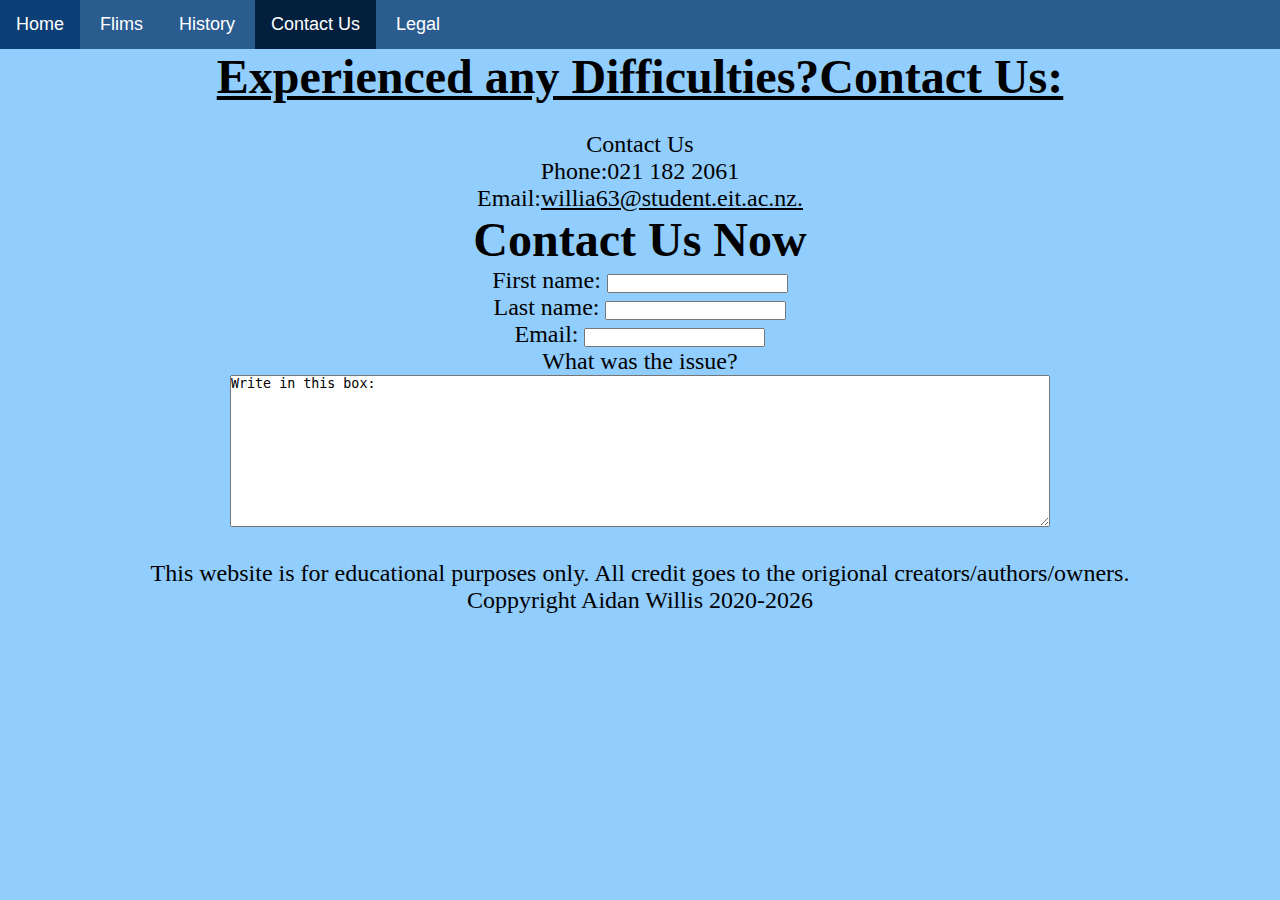
<file: contact-us.html>
<!DOCTYPE html>
<html>
<HEAD>
    <TITLE>Contact Us</TITLE>
    <link rel="stylesheet" type="text/css" href="CSS/style.css">
    <link rel="icon" type="image/x-icon" href="MEDIA/totoro.ico">
</HEAD>
    <nav>
        <ul>
            <li> <a href="index.html">Home</a></li>
            <li><a href="movies.html">Flims</a></li>
            <li><a href="history.html">History</a></li>
            <li><a href="contact-us.html"class="active">Contact Us</a></li>
            <li><a href="legal.html">Legal</a>
                <ul>        
                    <li><a href="copyright.html">Copyright</a></li>
                    <li><a href="bibliography.html">bibliography</a></li>
                </ul>         
            </li>
            
        </ul>
    </nav>
<body>
    <div id="swag">
    <H1><U>Experienced any Difficulties?Contact Us:</U></H1>
    <br>Contact Us
    <br>Phone:021 182 2061<br>
    Email:<a href = "mailto: willia63@student.eit.ac.nz">willia63@student.eit.ac.nz.</a><br>
    <H1>Contact Us Now</H1>
    <form action="/action_page.php">
        <label for="firstName">First name:</label>
        <input type="text" id="firstName" name="firstName"><br>
        <label for="lastName">Last name:</label>
        <input type="text" id="lastName" name="lastName"><br>
        <label for="Email">Email:</label>
        <input type="Email" id="Email" name="Email"><br>
        <label for="freeform">What was the issue?<br>
        <textarea id="freeform" name="freeform" rows="10" cols="100">Write in this box:
        </textarea><br>
    </form>
    <script src="Javascript/copyright.js"></script>
    <br>This website is for educational purposes only. All credit goes to the origional creators/authors/owners.
    <br><script> document.write("Coppyright Aidan Willis 2020-" + year)</script>
</body>
    </div>
</html>
</file>
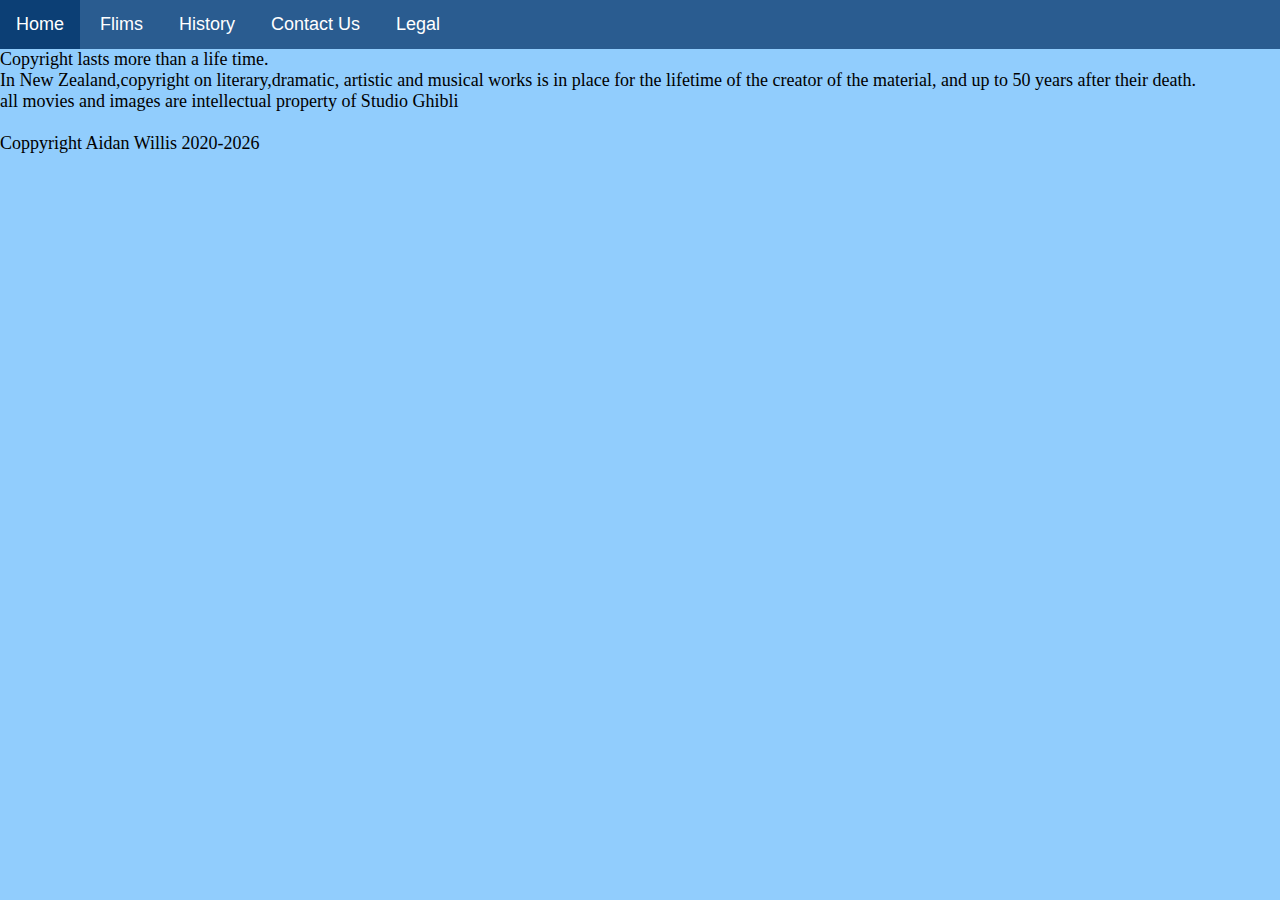
<file: copyright.html>
<!DOCTYPE html>
<html>
<HEAD>
    <TITLE>Studio Ghibli</TITLE>
    <link rel="stylesheet" type="text/css" href="CSS/style.css">
    <link rel="icon" type="image/x-icon" href="MEDIA/totoro.ico">
</HEAD>
    <nav>
        <ul>
            <li> <a href="Index.html">Home</a></li>
            <li><a href="movies.html">Flims</a></li>
            <li><a href="History.html">History</a></li>
            <li><a href="Contact-us.html">Contact Us</a></li>
            <li><a href="legal.html">Legal</a>
                <ul>        
                    <li><a href="copyright.html"class="active">Copyright</a></li>
                    <li><a href="bibliography.html">bibliography</a></li>
                </ul>         
            </li>

        </ul>
    </nav>
<body>
    <div id="coppy_write">
    <p>Copyright lasts more than a life time.</p>
    <p>In New Zealand,copyright on literary,dramatic, artistic and musical works is in place for the lifetime of the creator of the material,
    <span class="tab2"></span>and up to 50 years after their death.</p>
    <p>all movies and images are intellectual property of Studio Ghibli</p>
    <script src="Javascript/copyright.js"></script>
    <br><script> document.write("Coppyright Aidan Willis 2020-" + year)</script>
    </div>
</body>

</html>
</file>
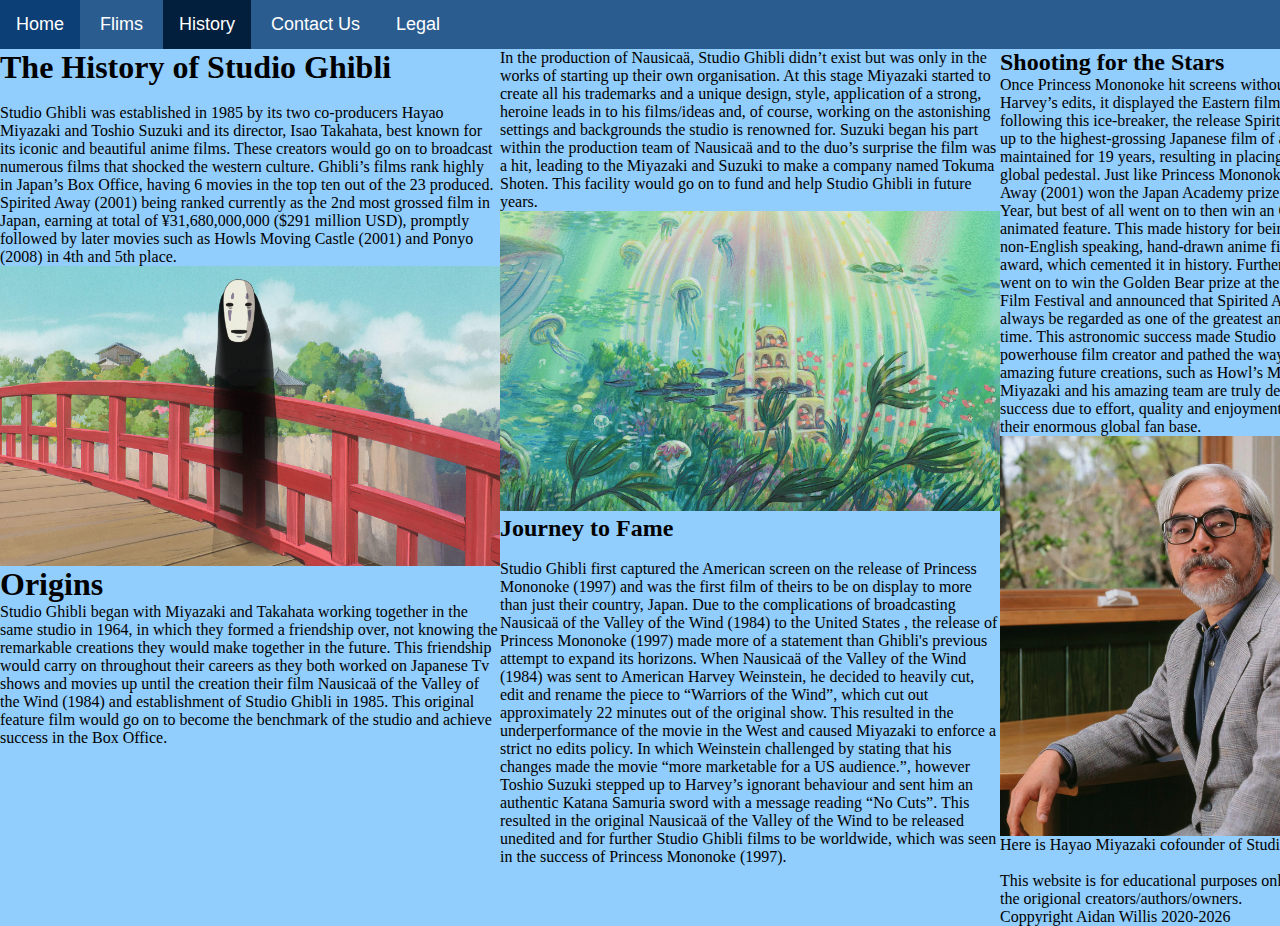
<file: history.html>
<!DOCTYPE html>
<HEAD>
    <Title>History Of Studio Ghibli</Title>
    <link rel="stylesheet" type="text/css" href="CSS/style.css">
    <link rel="icon" type="image/x-icon" href="MEDIA/totoro.ico">
</HEAD>
<nav>
    <ul>
        <li> <a href="index.html">Home</a></li>
        <li><a href="movies.html">Flims</a></li>
        <li><a href="history.html"class="active">History</a></li>
        <li><a href="contact-us.html">Contact Us</a></li>
        <li><a href="legal.html">Legal</a>
            <ul>        
                <li><a href="copyright.html">Copyright</a></li>
                <li><a href="bibliography.html">bibliography</a></li>
            </ul>         
        </li>
        
    </ul>
</nav>
    <body>
        <div id="history_flex" style="display:flex;">
            <div style="display: flex; flex-direction: column; max-width: 70vh">
                    <h1>The History of Studio Ghibli</h1><br>
                    Studio Ghibli was established in 1985 by its two co-producers Hayao Miyazaki and Toshio Suzuki 
                    and its director, Isao Takahata, best known for its iconic and beautiful anime films. These 
                    creators would go on to broadcast numerous films that shocked the western culture. Ghibli’s 
                    films rank highly in Japan’s Box Office, having 6 movies in the top ten out of the 23 produced. 
                    Spirited Away (2001) being ranked currently as the 2nd most grossed film in Japan, earning at total 
                    of ¥31,680,000,000 ($291 million USD), promptly followed by later movies such as Howls Moving Castle 
                    (2001) and Ponyo (2008) in 4th and 5th place. <br>
                <img src="MEDIA/no.png" width="500" height="300"><H1>Origins</H1>
            Studio Ghibli began with Miyazaki and Takahata working together in the same studio in 1964,
            in which they formed a friendship over, not knowing the remarkable creations they would make 
            together in the future. This friendship would carry on throughout their careers as they both 
            worked on Japanese Tv shows and movies up until the creation their film Nausicaä of the Valley 
            of the Wind (1984) and establishment of Studio Ghibli in 1985. This original feature film would 
            go on to become the benchmark of the studio and achieve success in the Box Office.<br>
        </div><br>
                <div style="display:flec; flex-direction: column; max-width: 70vh">
                    In the production of Nausicaä, Studio Ghibli didn’t exist but was only in the works of starting up 
                    their own organisation. At this stage Miyazaki started to create all his trademarks and a unique design, 
                    style, application of a strong, heroine leads in to his films/ideas and, of course, working on the 
                    astonishing settings and backgrounds the studio is renowned for. Suzuki began his part within the 
                    production team of Nausicaä and to the duo’s surprise the film was a hit, leading to the Miyazaki 
                    and Suzuki to make a company named Tokuma Shoten. This facility would go on to fund and help 
                    Studio Ghibli in future years.<br>
                    <img src="MEDIA/ponyo.png" width="500" height="300"><br>
                    <h2>Journey to Fame</h2><br>
                    Studio Ghibli first captured the American screen on the release of Princess Mononoke 
                    (1997) and was the first film of theirs to be on display to more than just their country, 
                    Japan. Due to the complications of broadcasting Nausicaä of the Valley of the Wind (1984) 
                    to the United States , the release of Princess Mononoke (1997) made more of a statement 
                    than Ghibli's previous attempt to expand its horizons. When Nausicaä of the Valley of 
                    the Wind (1984) was sent to American Harvey Weinstein, he decided to heavily cut, edit 
                    and rename the piece to “Warriors of the Wind”, which cut out approximately 22 minutes 
                    out of the original show. This resulted in the underperformance of the movie in the West 
                    and caused Miyazaki to enforce a strict no edits policy. In which Weinstein challenged by 
                    stating that his changes made the movie “more marketable for a US audience.”, however 
                    Toshio Suzuki stepped up to Harvey’s ignorant behaviour and sent him an authentic 
                    Katana Samuria sword with a message reading “No Cuts”. This resulted in the original 
                    Nausicaä of the Valley of the Wind to be released unedited and for further Studio 
                    Ghibli films to be worldwide, which was seen in the success of Princess Mononoke (1997).</div><br>
                <div style="display:flex; flex-direction: column; max-width:70vh">
                    <h2>Shooting for the Stars</h2>
                    Once Princess Mononoke hit screens without the shackles of Harvey’s edits, it displayed the 
                    Eastern film’s talent and following this ice-breaker, the release Spirited Away (2001) shot 
                    up to the highest-grossing Japanese film of all time, in which it maintained for 19 years, 
                    resulting in placing Studio Ghibli on a global pedestal. Just like Princess Mononoke (1997), 
                    Spirited Away (2001) won the Japan Academy prize for Picture of the Year, but best of all went 
                    on to then win an Oscar for the best-animated feature. This made history for being the first 
                    and only non-English speaking, hand-drawn anime film to ever win this award, which cemented 
                    it in history. Furthermore, the film then went on to win the Golden Bear prize at the Berlin 
                    International Film Festival and announced that Spirited Away (2001) will always be regarded as 
                    one of the greatest animated films of all time. This astronomic success made Studio Ghibli a known 
                    powerhouse film creator and pathed the way for all its other amazing future creations, such as Howl’s 
                    Moving Castle (2008). Miyazaki and his amazing team are truly deserving of all their success due to effort, 
                    quality and enjoyment that they give to their enormous global fan base.<br>
                <img src="MEDIA/miyazaki.png" width="420" height="400">Here is Hayao Miyazaki cofounder of Studio Ghibli
                
                <br><script src="Javascript/copyright.js"></script>
                <br>This website is for educational purposes only. All credit goes to the origional creators/authors/owners.<br>
                <script> document.write("Coppyright Aidan Willis 2020-" + year)</script>
                </div>
        </div>
    </body>
</html>
</file>
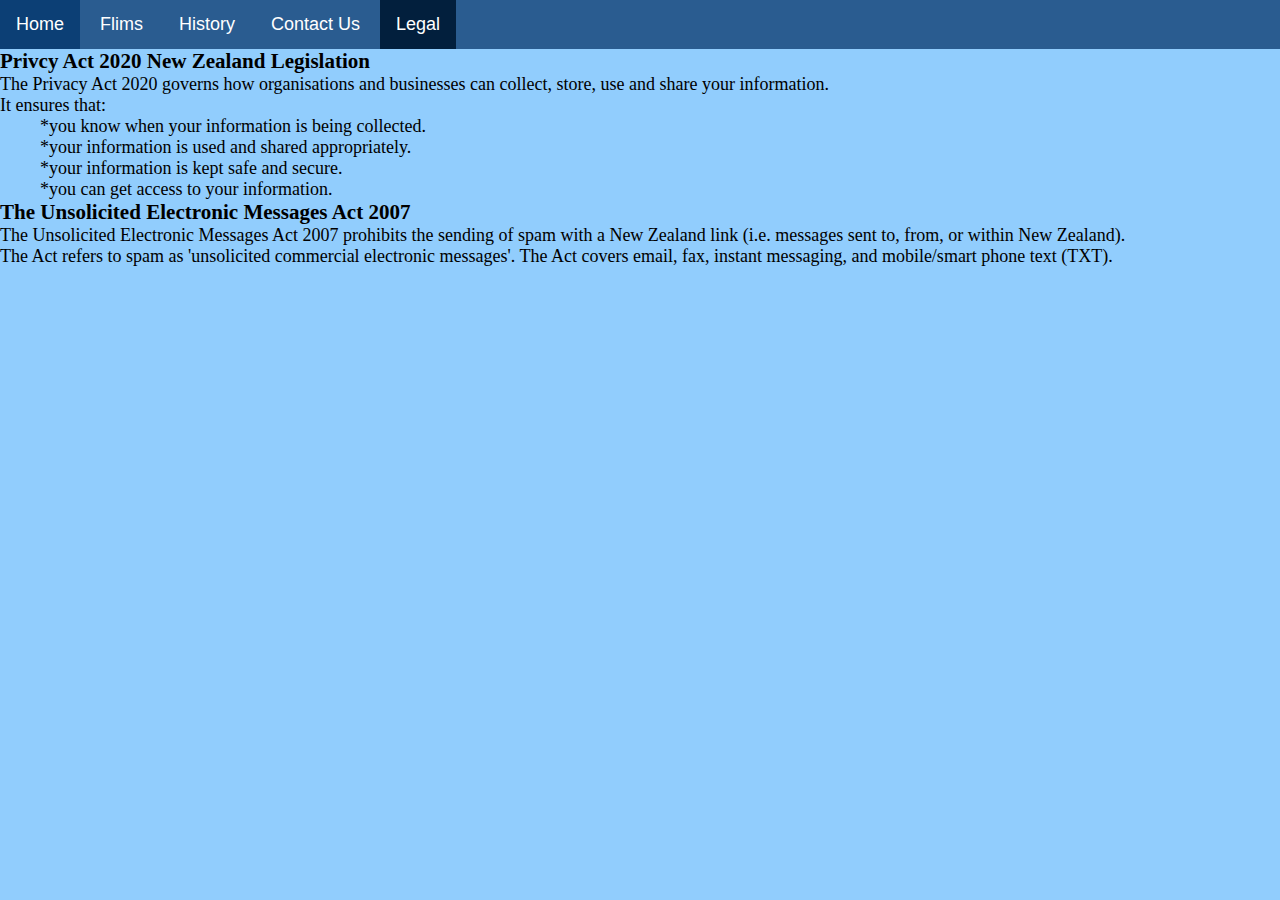
<file: legal.html>
<!DOCTYPE html>
<html>
<HEAD>
    <TITLE>Legal</TITLE>
    <link rel="stylesheet" type="text/css" href="CSS/style.css">
    <link rel="icon" type="image/x-icon" href="MEDIA/totoro.ico">
</HEAD>
    <nav>
        <ul>
            <li> <a href="index.html">Home</a></li>
            <li><a href="movies.html">Flims</a></li>
            <li><a href="history.html">History</a></li>
            <li><a href="contact-us.html">Contact Us</a></li>
            <li><a href="legal.html"class="active">Legal</a>
                <ul>        
                    <li><a href="copyright.html">Copyright</a></li>
                    <li><a href="bibliography.html">bibliography</a></li>
                </ul>         
            </li>
            
        </ul>
    </nav>
<body>
    <div id ="legal">
    <H3>Privcy Act 2020 New Zealand Legislation</H3>
    <p>The Privacy Act 2020 governs how organisations and businesses can collect, store, use and share your information.
    <p>It ensures that:</p>
    <p><span class="tab"></span>*you know when your information is being collected.</p>
    <p><span class="tab"></span>*your information is used and shared appropriately.</p>
    <p><span class="tab"></span>*your information is kept safe and secure.</p>
    <p><span class="tab"></span>*you can get access to your information.</p>  
    <H3>The Unsolicited Electronic Messages Act 2007</H3>
    The Unsolicited Electronic Messages Act 2007 prohibits the sending 
    of spam with a New Zealand link (i.e. messages sent to, from, or within New Zealand).<br>
    The Act refers to spam as 'unsolicited commercial electronic messages'. The Act covers email, 
    fax, instant messaging, and mobile/smart phone text (TXT).<br>

</body>
    </div>
</file>
<file: CSS/style.css>
/*#cce3fe good looking backgroud
#83c8fe*/
body {
    background: #91cdfd;
    font-family: "Times New Roman", serif;
}

* {/*star symbol means all HTML elements*/
    box-sizing: border-box;/*Ref: https://www.w3schools.com/css/css3_box-sizing.asp*/
    margin: 0;
    padding: 0;
    color:black;
}
nav {
    min-height: 5vh;
    background-color: #2a5c90;
}

nav ul {
    list-style-type: none;
    margin: 0;
    padding: 0;
    overflow: visible;
}

nav ul li {
    display: inline-block;
    font-family: 'Oswald', sans-serif;
    font-size: 18px;
  
}

nav ul li a {
    display: block;
    color: white;
    text-align: center;
    padding: 14px 16px;
    text-decoration: none;
}
ul li:hover > ul, 
ul li ul:hover {
    visibility: visible;
    opacity: 1;
    display: block;
}

ul li ul li {
    clear: both;
    width: 100%;
}

.active
{background-color: #021f3d;

}
nav ul li a:hover:not(.active) {
    background-color: #0c3f75;
}
ul li ul {
    background: #2a5c90;
    visibility: hidden;
    opacity: 0;
    min-width: 5rem;
    position: absolute;
    transition: all 0.5s ease;
    display: none;
    
  }
  .grid-item-style{
	background-color:#c0eab6;
    width:47%;
	display: inline-block;
	margin: 10px;
	padding: 10px;
    font-family: Arial, Helvetica, sans-serif;
    font-size: smaller;
}
.long-article {
	flex-direction: column;
}
  @media only screen and (max-width: 600px) {
	.grid-item-style{
		width: 90%;
	}

    #history_flex {
        flex-direction: column;
        margin: 10px;
        padding: 10px;
    }
}
footer{
    box-sizing: border-box;/*Ref: https://www.w3schools.com/css/css3_box-sizing.asp*/
    margin: 0;
    padding: 0;
    background-color:black;
}
.logo {
    width: 33px;
    height: 67px;
    border-radius: 5px;
  }

#netflix_logo {
    float: right;
}
#swag{
    font-size: x-large;
    text-align: center;

}
#legal
{
    font-size:large;
    text-align:left;
    font-family: "Times New Roman", serif;
    box-sizing: border-box;
    margin: 10;
    padding: 10;
}
.tab {
    display: inline-block;
    margin-left: 40px;
}

.tab1 {
    display: inline-block;
    margin-left: 22%;
}
.tab2{
    display: inline-block;
    margin-left:auto;
}
#homepage 
{
    text-align: center;
    margin: 10;
    padding: 10;
}
#coppy_write
{
    font-size: large;
    text-align:justify;
    font-family:'Times New Roman', Times, serif;
    box-sizing: border-box;
    margin:10;
    padding:10;
}
#test
{
    margin: 20;
    padding: 10;
}
</file>
